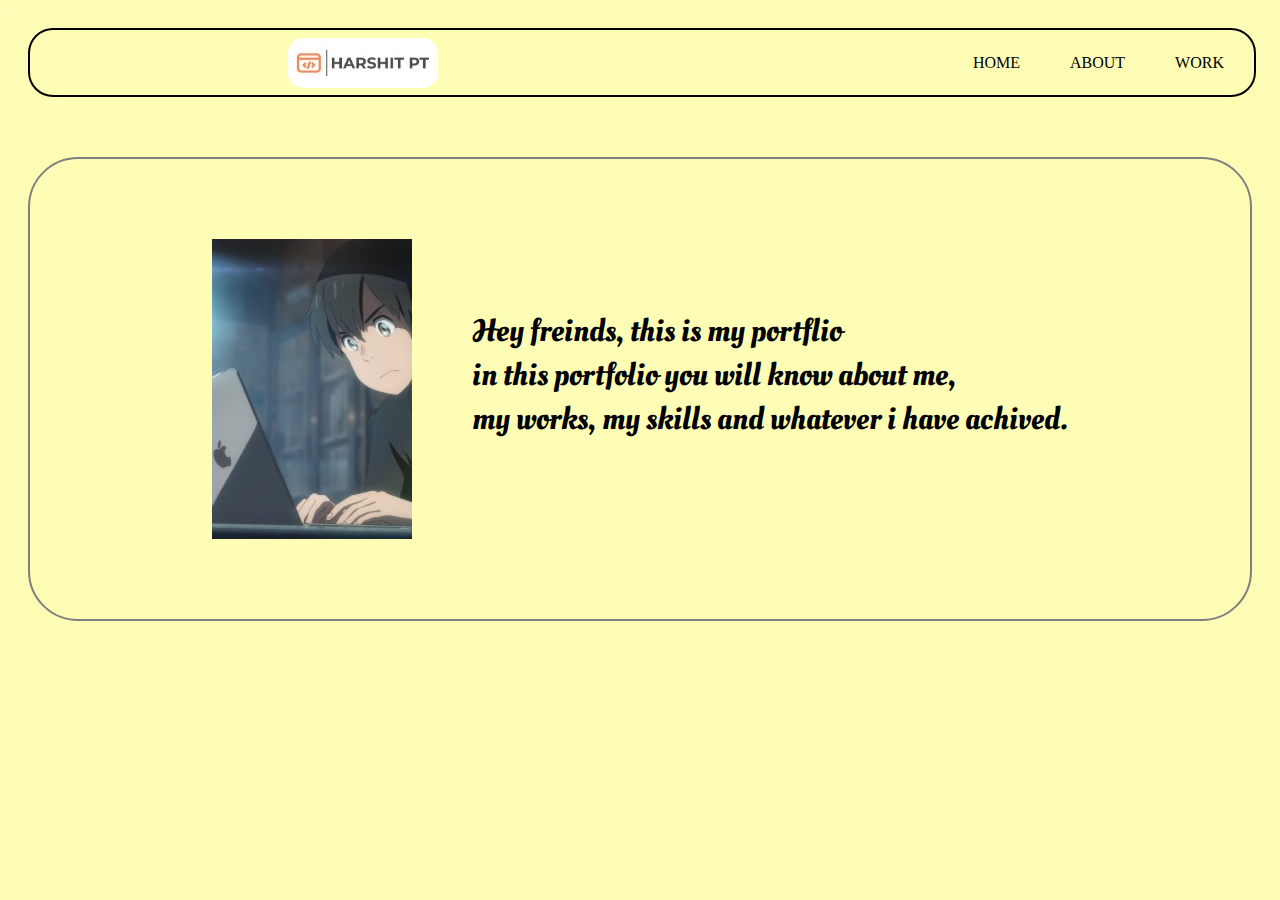
<file: index.html>
<!DOCTYPE html>
<html lang="en">
<head>
    <meta charset="UTF-8">
    <meta http-equiv="X-UA-Compatible" content="IE=edge">
    <meta name="viewport" content="width=device-width, initial-scale=1.0">
    <title>Home/HP</title>
    <link rel="stylesheet" href="style.css">
</head>
<body>

    <link rel="preconnect" href="https://fonts.googleapis.com">
    <link rel="preconnect" href="https://fonts.gstatic.com" crossorigin>
    <link href="https://fonts.googleapis.com/css2?family=Oleo+Script+Swash+Caps&display=swap" rel="stylesheet">
  
  <div class="navbar">
      <div id="navlogo1"></div>
      <a href="index.html">HOME</a>
      <a href="about.html">ABOUT</a>
      <a href="work.html">WORK</a>
  </div>
    
    <div class="content1">
        <div class="homeimg"></div>
        <div class="hometext"> Hey freinds, this is my portflio <br> in this portfolio you will know 
            about me, <br> my works, my skills and whatever i have achived. </div>
    </div>
</body>
</html>
</file>
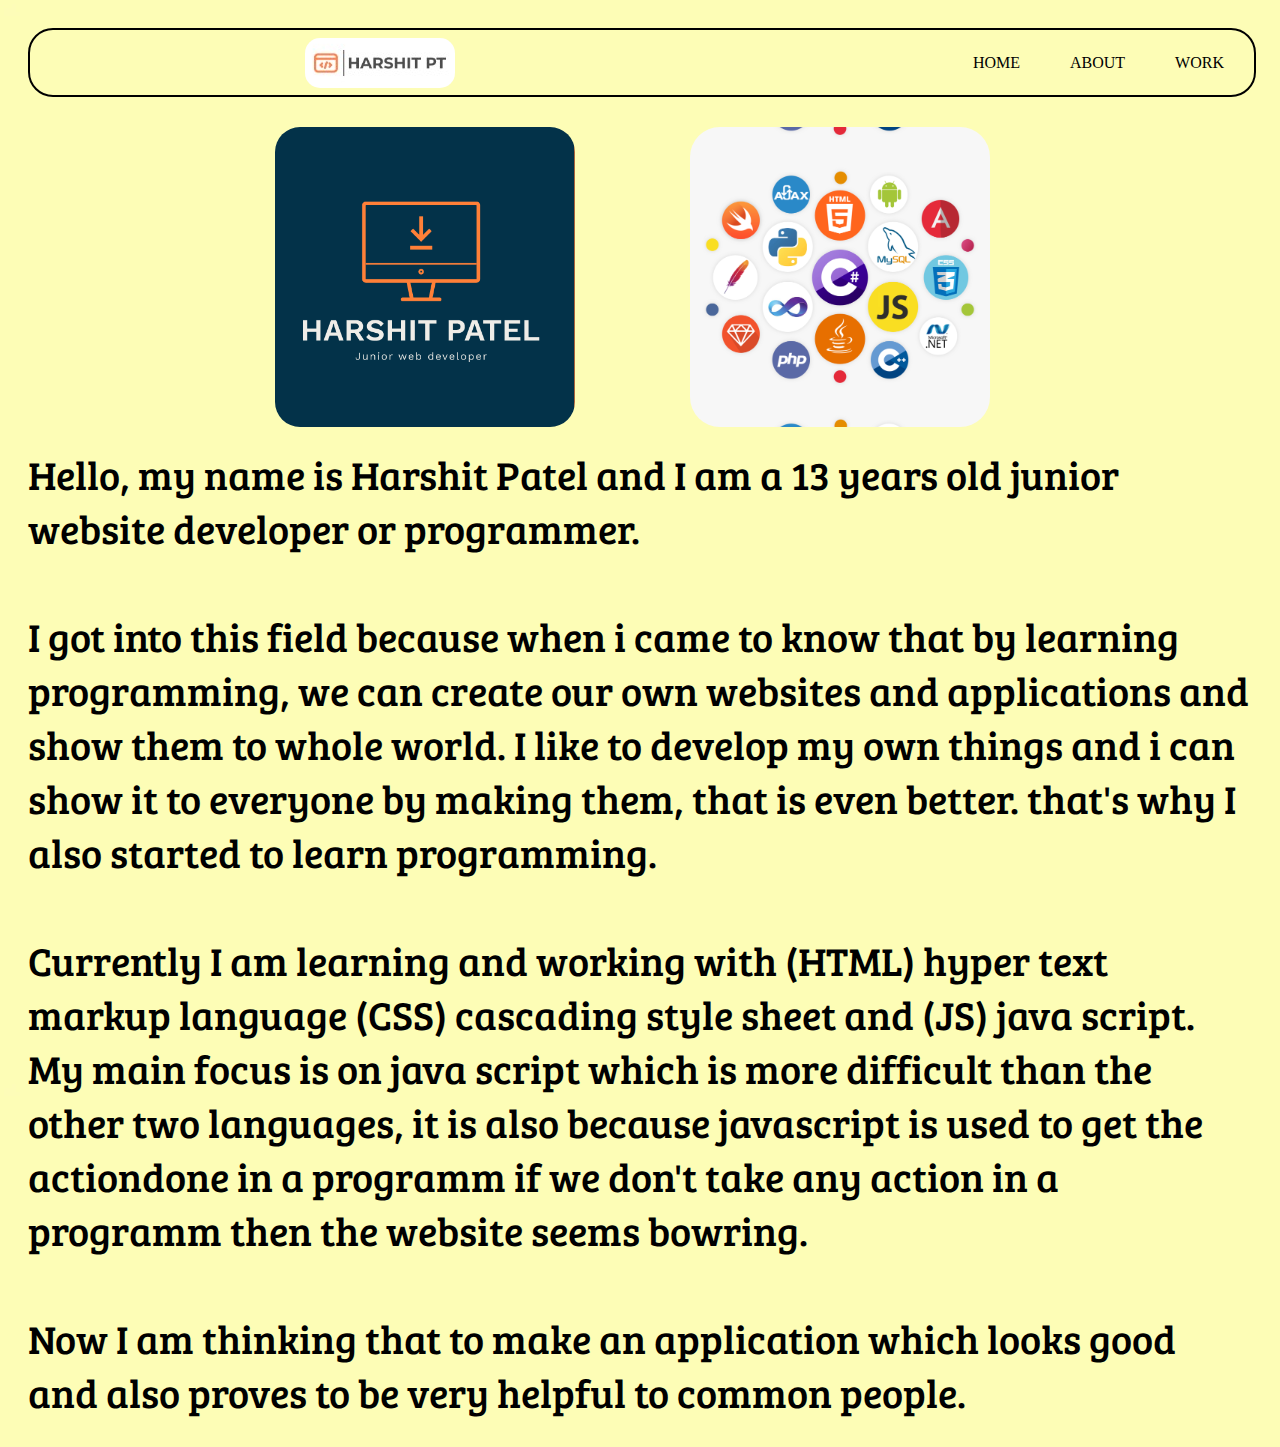
<file: about.html>
<!DOCTYPE html>
<html lang="en">
<head>
    <meta charset="UTF-8">
    <meta http-equiv="X-UA-Compatible" content="IE=edge">
    <meta name="viewport" content="width=device-width, initial-scale=1.0">
    <title>About/HP</title>
    <link rel="stylesheet" href="style.css">
</head>
<body>

    <link rel="preconnect" href="https://fonts.googleapis.com">
    <link rel="preconnect" href="https://fonts.gstatic.com" crossorigin>
    <link href="https://fonts.googleapis.com/css2?family=Bree+Serif&display=swap" rel="stylesheet">
    
    <div class="navbar">
        <div id="navlogo2"></div>
        <a href="index.html">HOME</a>
        <a href="about.html">ABOUT</a>
        <a href="work.html">WORK</a>
    </div>  
    
    <div class="content2">
        <div class="aboutlogos"> <div id="mylogo1"></div> <div id="mylogo2"></div> </div>
        <div id="aboutme">Hello, my name is Harshit Patel and I am a 13 years old junior website 
             developer or programmer. <br><br> I got into this field because when i came to know that
             by learning programming, we can create our own websites and applications and show them 
             to whole world. I like to develop my own things and i can show it to everyone by making 
             them, that is even better. that's why I also started to learn programming. <br><br> 
             Currently I am learning and working with (HTML) hyper text markup language (CSS) 
             cascading style sheet and (JS) java script. My main focus is on java script which is
             more difficult than the other two languages, it is also because javascript is used
             to get the actiondone in a programm if we don't take any action in a programm then 
             the website seems bowring. <br><br> Now I am thinking that to make an application
             which looks good and also proves to be very helpful to common people.</div>
    </div>
</body>
</html>
</file>
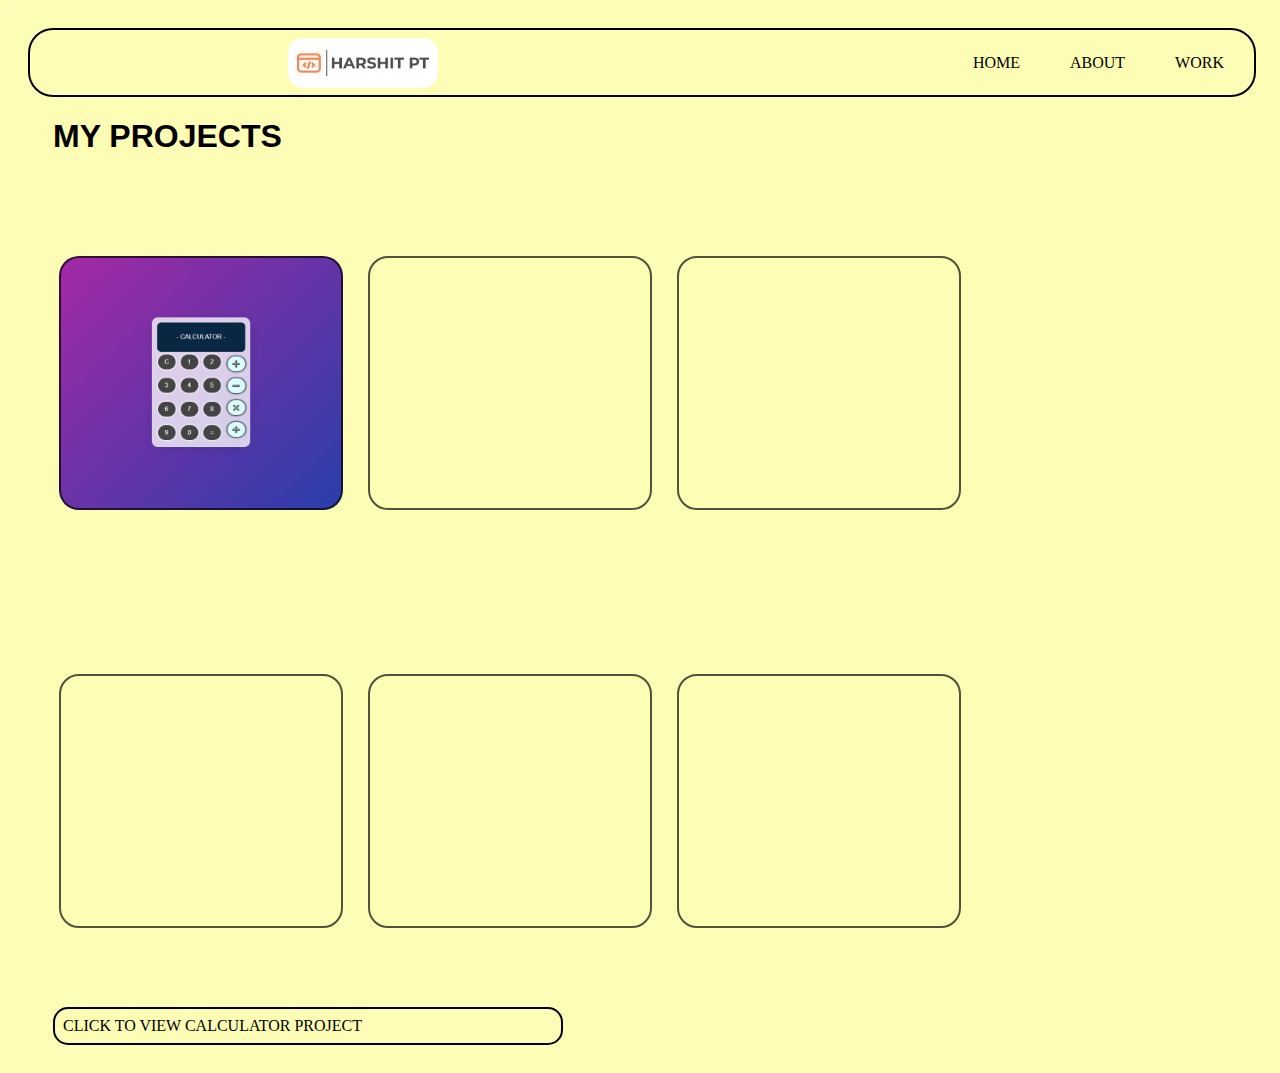
<file: work.html>
<!DOCTYPE html>
<html lang="en">
<head>
    <meta charset="UTF-8">
    <meta http-equiv="X-UA-Compatible" content="IE=edge">
    <meta name="viewport" content="width=device-width, initial-scale=1.0">
    <title>Work/HP</title>
    <link rel="stylesheet" href="style.css">
</head>
<body>

    <link rel="preconnect" href="https://fonts.googleapis.com">
    <link rel="preconnect" href="https://fonts.gstatic.com" crossorigin>
    <link href="https://fonts.googleapis.com/css2?family=Oleo+Script+Swash+Caps&display=swap" rel="stylesheet">
    
    <div class="navbar">
        <div id="navlogo3"></div>
        <a href="index.html">HOME</a>
        <a href="about.html">ABOUT</a>
        <a href="work.html">WORK</a>
    </div>

    <h1> MY PROJECTS </h1>

    <div class="picturesofmyprojects">
        <div class="project1 pro"></div>
        <div class="project2 pro"></div>
        <div class="project3 pro"></div>
        <div class="project4 pro"></div>
        <div class="project5 pro"></div>
        <div class="project6 pro"></div>
    </div>

    <div class="Projectslinks">
        <a href="https://harshit-pt-codes.github.io/calculator-hp/"> CLICK TO VIEW CALCULATOR PROJECT</a>
        <a href=""></a>
        <a href=""></a>
        <a href=""></a>
        <a href=""></a>
        <a href=""></a>
    </div>

</body>
</html>
</file>
<file: style.css>
/* HOME PAGE */

body {
    background: url("./Images/Bg-image.webp");
    padding: 20px;
}

.navbar{
    height: 65px;
    width: 100%;
    border: 2px solid black;
    border-radius: 25px;
    margin-left: auto;

    display: flex;
    flex-direction: row;
    justify-content: flex-end;
    align-items: center;
    gap: 20px;
}

a{
    color: black;
    margin-right: 30px;
    text-decoration: none;
    font-family: Franklin Gothic Medium;
}

a:hover {
    color: red;
    transform: scale(1.1);
}

#navlogo1{
    width: 150px;
    height: 50px;
    margin-right: 515px;
    border-radius: 15px;
    background-image: url("./Images/Logo.2.jpg");
    background-position: center;
}

#navlogo1:hover {
    transition: 1s;
    margin-right: 500px;
    -webkit-box-shadow: -12px 17px 8px -6px rgba(0,0,0,0.68);
    -moz-box-shadow: -12px 17px 8px -6px rgba(0,0,0,0.68);
    box-shadow: -12px 17px 8px -6px rgba(0,0,0,0.68);
}

.content1 {
    display: flex;
    flex-direction: row;
    gap: 60px;
    border: 2px solid grey;
    border-radius: 50px;
    margin-top: 60px;
    justify-content: center;
}

.homeimg {
    width: 200px;
    height: 300px;
    margin-top: 80px;
    margin-bottom: 80px;
    background-image: url("./Images/Anime.jpg");
    
}

.hometext{
    margin-top: 150px;
    font-size: 2rem;
    color: black;
    font-family: 'Oleo Script Swash Caps', cursive;
}

/* ABOUT PAGE */

.content2{
    display: flex;
    flex-direction: row;
    justify-content: center;
    flex-wrap: wrap;
    gap: 20px;
    margin-top: 30px;
}

#aboutme{
    font-size: 2.5rem;
    font-family: 'Bree Serif', serif;
    
}

#navlogo2{
    width: 150px;
    height: 50px;
    margin-right: 498px;
    border-radius: 15px;
    overflow: hidden;
    background-image: url("./Images/Logo.2.jpg");
    background-position: center;
    background-repeat: no-repeat;
}

#navlogo2:hover {
    transition: 1s;
    margin-right: 488px;
    -webkit-box-shadow: -12px 17px 8px -6px rgba(0,0,0,0.68);
    -moz-box-shadow: -12px 17px 8px -6px rgba(0,0,0,0.68);
    box-shadow: -12px 17px 8px -6px rgba(0,0,0,0.68);
}

.aboutlogos{
    width: 90%;

    display: flex;
    flex-direction: row;
    justify-content: center;
    gap: 100px; 
}

#mylogo1{
    width: 300px;
    height: 300px;
    border-radius: 25px;
    margin-right: 15px;
    background-image: url("./Images/Logo.1.png");
    background-position: center;
    background-size: contain;
}

#mylogo2{
    width: 300px;
    height: 300px;
    border-radius: 30px;
    margin-right: 15px;
    background-image: url("./Images/Programming.logo.png");
    background-position: center;
    background-size: contain;
}

 /* WORK PAGE */

 
#navlogo3{
    width: 150px;
    height: 50px;
    margin-right: 515px;
    margin-left: 10px;
    border-radius: 15px;
    overflow: hidden;
    background-image: url("./Images/Logo.2.jpg");
    background-position: center;
}

#navlogo3:hover {
    transition: 1s;
    margin-right: 500px;
    -webkit-box-shadow: -12px 17px 8px -6px rgba(0,0,0,0.68);
    -moz-box-shadow: -12px 17px 8px -6px rgba(0,0,0,0.68);
    box-shadow: -12px 17px 8px -6px rgba(0,0,0,0.68);
}

h1{
    font-family:'Gill Sans', 'Gill Sans MT', Calibri, 'Trebuchet MS', sans-serif;
    margin-left: 25px;

}

.picturesofmyprojects{
    width: 95%;
    height:90vh;
    margin-left: auto;
    margin-right: auto;
    margin-top: 15px;
    padding: 10px;

    display: flex;
    flex-direction: row;
    flex-wrap: wrap;
    gap: 25px;
    align-items: center;
}

.pro{
    border: 2px solid rgba(0,0,0,0.68);
    border-radius: 20px;
    height: 250px;
    width: 280px;
}

.pro:hover{
    transition: 0.5s;
    transform: scale(1.05);
}

.project1{
    background-image: url("./Images/Calculator.img.png");
    background-size: 400px;
    background-position: center;
}

.Projectslinks{
    width: 40%;
    height: max-content;
    border: 2px solid black;
    border-radius: 15px;
    padding: 8px;
    margin-left: 25px;
}
</file>
